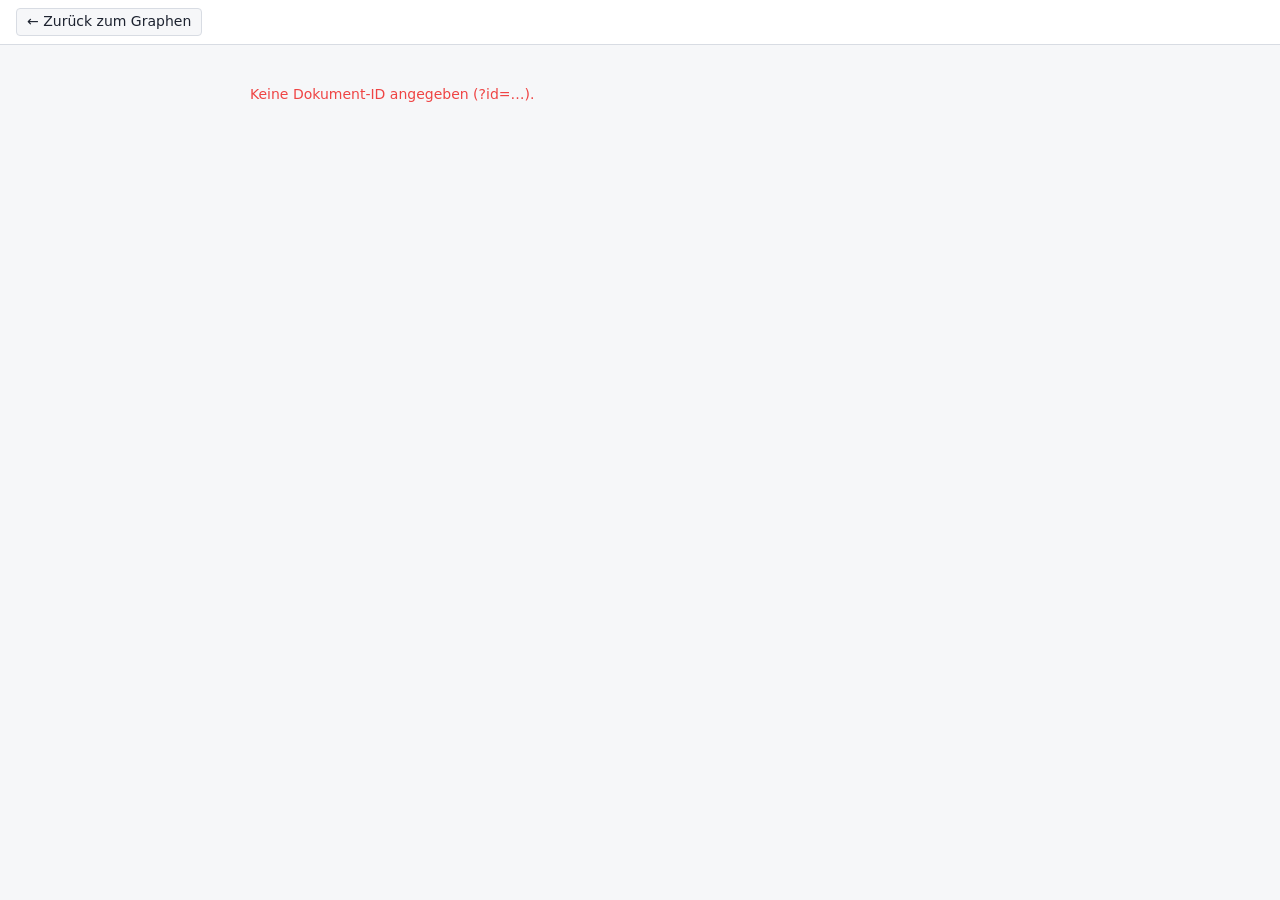
<file: internal/webui/static/viewer.html>
<!DOCTYPE html>
<html lang="de">
<head>
  <meta charset="utf-8">
  <meta name="viewport" content="width=device-width, initial-scale=1">
  <title>Dokument – Knowledge Graph</title>
  <link rel="stylesheet" href="style.css">
</head>
<body class="viewer-page">
  <header>
    <a id="back" class="btn" href="./">← Zurück zum Graphen</a>
  </header>
  <main id="doc" class="markdown"></main>
  <script src="marked.min.js"></script>
  <script src="purify.min.js"></script>
  <script src="viewer.js"></script>
</body>
</html>
</file>
<file: internal/webui/static/style.css>
:root { color-scheme: light dark; --bg: #f6f7f9; --fg: #1d2330; --bar: #fff; --line: #d8dce3; }
@media (prefers-color-scheme: dark) {
  :root { --bg: #14171d; --fg: #e4e7ee; --bar: #1c2029; --line: #2f3542; }
}
* { box-sizing: border-box; }
html, body { height: 100%; margin: 0; }
body { display: flex; flex-direction: column; background: var(--bg); color: var(--fg);
  font: 14px/1.4 system-ui, sans-serif; }
header { display: flex; flex-wrap: wrap; align-items: center; gap: 16px; padding: 8px 16px;
  background: var(--bar); border-bottom: 1px solid var(--line); }
#stats { opacity: .6; }
header label { display: flex; align-items: center; gap: 6px; }
select, button { font: inherit; color: inherit; background: var(--bg); border: 1px solid var(--line);
  border-radius: 4px; padding: 3px 8px; }
button { cursor: pointer; }
.legend { margin-left: auto; display: flex; align-items: center; gap: 6px; opacity: .85; }
.legend i { display: inline-block; width: 28px; height: 0; margin-left: 10px; border-top: 3px solid #3b82f6; }
.legend i.secondary { border-top: 2px dashed #f59e0b; opacity: .7; }
#cy { flex: 1; min-height: 0; }
#tip { position: fixed; z-index: 10; max-width: 380px; padding: 10px 12px; pointer-events: none;
  background: var(--bar); border: 1px solid var(--line); border-radius: 6px;
  box-shadow: 0 4px 16px rgba(0, 0, 0, .25); }
#tip b { display: block; margin-bottom: 4px; }
#tip p { margin: 0; white-space: pre-wrap; }
#msg { position: fixed; inset: 50% auto auto 50%; transform: translate(-50%, -50%); padding: 12px 18px;
  background: var(--bar); border: 1px solid var(--line); border-radius: 6px; }

.btn { color: inherit; text-decoration: none; background: var(--bg); border: 1px solid var(--line);
  border-radius: 4px; padding: 3px 10px; }
.btn:hover { border-color: #3b82f6; }
.viewer-page { overflow-y: auto; }
.markdown { width: 100%; max-width: 820px; margin: 0 auto; padding: 24px 20px 64px; line-height: 1.6; }
.markdown h1 { margin-top: 0; }
.markdown hr { border: 0; border-top: 1px solid var(--line); margin: 20px 0; }
.markdown a { color: #3b82f6; }
.markdown pre { overflow-x: auto; padding: 10px 12px; background: var(--bar); border: 1px solid var(--line); border-radius: 6px; }
.markdown code { font-family: ui-monospace, Consolas, monospace; font-size: .92em; }
.markdown :not(pre) > code { padding: 1px 4px; background: var(--bar); border-radius: 3px; }
.markdown blockquote { margin: 12px 0; padding: 0 14px; border-left: 3px solid var(--line); opacity: .85; }
.markdown table { border-collapse: collapse; }
.markdown th, .markdown td { border: 1px solid var(--line); padding: 4px 10px; }
.markdown img { max-width: 100%; }
.markdown .error { color: #ef4444; }
</file>
